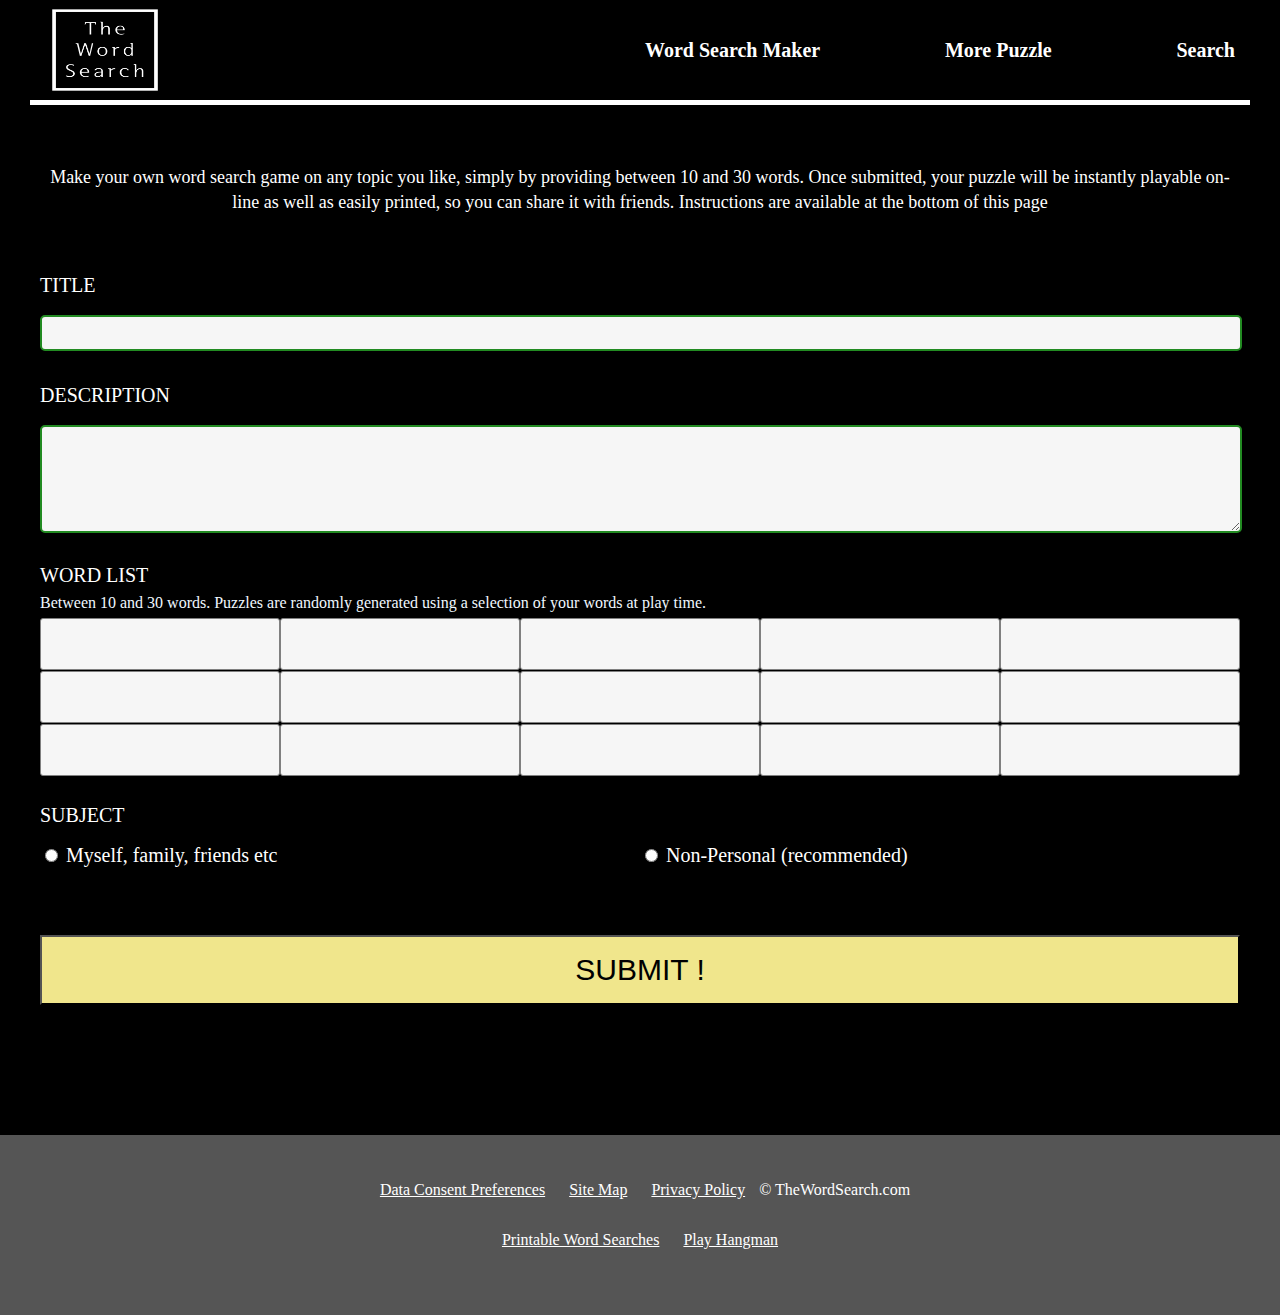
<file: static/index.html>
<!DOCTYPE html>
<html lang="en">
  <head>
    <meta charset="UTF-8" />
    <meta name="viewport" content="width=device-width, initial-scale=1.0" />
    <title>Word Search Maker</title>
    <link rel="stylesheet" href="css/maker-style.css" />
  </head>
  <body>
    <!-- 헤더 -->
    <header>
      <div class="logo">
        <img src="assets/logo.png" alt="logo" />
      </div>
      <nav>
        <a href="/maker/">Word Search Maker</a>
        <a href="/">More Puzzle</a>
        <a href="/search/">Search</a>
      </nav>
    </header>

    <!-- 메인 -->
    <section id="maker">
      <div class="maker-head">
        Make your own word search game on any topic you like, simply by
        providing between 10 and 30 words. Once submitted, your puzzle will be
        instantly playable on-line as well as easily printed, so you can share
        it with friends. Instructions are available at the bottom of this page
      </div>
      <div class="maker-title">
        <label for="title">TITLE</label>
        <input type="text" id="title" />
      </div>
      <div class="maker-Desc">
        <label for="desc">DESCRIPTION</label>
        <textarea id="desc"></textarea>
      </div>
      <div class="maker-words">
        <label>WORD LIST</label>
        <p>
          Between 10 and 30 words. Puzzles are randomly generated using a
          selection of your words at play time.
        </p>
        <div class="word-list">
          <div class="word-row">
            <div id="wrd0" class="word" data-index="00"></div>
            <div id="wrd1" class="word" data-index="01"></div>
            <div id="wrd2" class="word" data-index="02"></div>
            <div id="wrd3" class="word" data-index="03"></div>
            <div id="wrd4" class="word" data-index="04"></div>
          </div>
          <div class="word-row">
            <div id="wrd5" class="word" data-index="10"></div>
            <div id="wrd6" class="word" data-index="11"></div>
            <div id="wrd7" class="word" data-index="12"></div>
            <div id="wrd8" class="word" data-index="13"></div>
            <div id="wrd9" class="word" data-index="14"></div>
          </div>
          <div class="word-row">
            <div id="wrd10" class="word" data-index="20"></div>
            <div id="wrd11" class="word" data-index="21"></div>
            <div id="wrd12" class="word" data-index="22"></div>
            <div id="wrd13" class="word" data-index="23"></div>
            <div id="wrd14" class="word" data-index="24"></div>
          </div>
        </div>
      </div>
      <div class="maker-Subject">
        <label>SUBJECT</label>
        <div class="radio-buttons">
          <label>
            <input type="radio" name="subject" />
            <span>Myself, family, friends etc</span>
          </label>
          <label>
            <input type="radio" name="subject" />
            <span>Non-Personal (recommended)</span>
          </label>
        </div>
      </div>
      <button class="maker-submit">SUBMIT !</button>
    </section>

    <!-- 하단 -->
    <footer class="main-footer">
      <a href="#">Data Consent Preferences</a>
      <a href="#">Site Map</a>
      <a href="#">Privacy Policy</a>
      <span>© TheWordSearch.com</span>
      <br />
      <a href="#">Printable Word Searches</a>
      <a href="#">Play Hangman</a>
    </footer>

    <script src="js/"></script>
  </body>
</html>
</file>
<file: static/css/maker-style.css>
@import url(reset.css);
@import url(header.css);

#maker {
  margin: 0 auto;
  margin-top: 30px;
  width: 1200px;
  height: 1000px;
  background-color: black;
  padding: 0px 10px 0px 10px;
}

#maker label {
  display: block;
  width: 100%;
  height: 20px;
  font-size: 20px;
  color: white;
  background-color: black;
}

.maker-head {
  width: 100%;
  height: 110px;
  padding-top: 30px;
  box-sizing: border-box;
  color: white;
  font-size: 18px;
  text-align: center;
  line-height: 25px;
}

.maker-title {
  margin-top: 30px;
  width: 100%;
  height: 80px;
}

#title {
  margin-top: 20px;
  width: 99.5%;
  height: 30px;
  border: 2px solid forestgreen;
  border-radius: 5px;
  background-color: rgb(246, 246, 246);
}

.maker-Desc {
  margin-top: 30px;
  width: 100%;
  height: 150px;
}

#desc {
  margin-top: 20px;
  width: 99.5%;
  height: 100px;
  border: 2px solid forestgreen;
  border-radius: 5px;
  background-color: rgb(246, 246, 246);
}

.maker-words {
  margin-top: 30px;
  width: 100%;
  height: 210px;
}

.maker-words p {
  padding: 10px 0px 3px 0px;
  width: 100%;
  height: 20px;
  font-size: 16px;
  color: aliceblue;
}

.word-list {
  width: 100%;
  height: 160px;
}

.word-row {
  width: 100%;
  display: flex;
  justify-content: center;
  align-items: center;
  margin-bottom: 1px;
}

.word {
  width: 240px;
  height: 50px;
  background-color: rgb(246, 246, 246);
  border: 1px solid grey;
  border-radius: 3px;
}

.maker-Subject {
  margin-top: 30px;
  width: 100%;
  height: 80px;
}

.radio-buttons {
  padding-top: 20px;
  display: flex;
  align-items: center;
}

.maker-submit {
  margin-top: 50px;
  width: 100%;
  height: 70px;
  color: black;
  background-color: khaki;
  font-size: 30px;
}

.maker-submit:hover {
  background-color: cadetblue;
  color: white;
}

.main-footer {
  padding-top: 30px;
  width: 100%;
  height: 180px;
  background-color: rgb(85, 85, 85);
  font-size: 16px;
  color: white;
  text-align: center;
  line-height: 50px;
  box-sizing: border-box;
}

.main-footer a {
  color: white;
  padding: 0px 10px 0px 10px;
}
</file>
